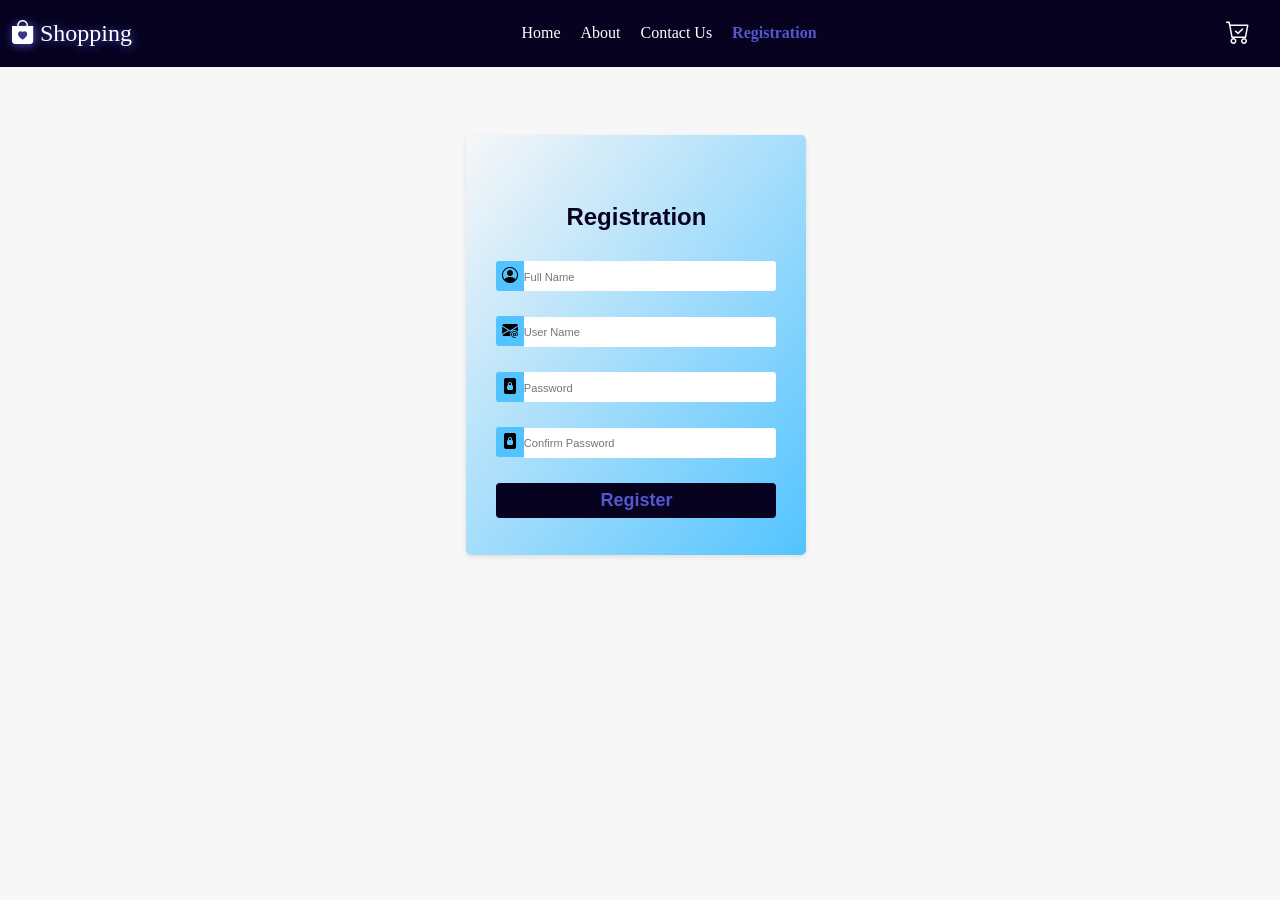
<file: index.html>
<!DOCTYPE html>
<html lang="en">
<head>
    <meta charset="UTF-8">
    <meta name="viewport" content="width=device-width, initial-scale=1.0">
    <title>X-Store</title>
    <link rel="stylesheet" href="css/bootstrap-icons.min.css" />
    <link rel="stylesheet" href="css/bootstrap-icons.css" />
    <link rel="icon" type="image/x-icon" href="assets/free-shipping.png">
    <link rel="stylesheet" href="css/home.css">

</head>


<body>
    <!-- nav bar -->
    <nav>
        <div id="logo">
          <h1><i class="bi bi-bag-heart-fill"></i> Shopping</h1>
        </div>
        <!-- ------------------------------- -->
        <div>
          <ul>
            <li><a href="home.html">Home</a></li>
            <li><a href="about.html">About</a></li>
            <li><a href="ContactUs.html">Contact Us</a></li>
            <li><a href="#" class="active">Registration</a></li>
          </ul>
        </div>
        <!-- ------------------------------------ -->
        <div id="cartLogo">
          <ul>
            <li>
              <a href="cart.html"
                ><i class="bi bi-cart-check cart-icon"></i
                ><span id="cartCounter"></span
              ></a>
            </li>
          </ul>
        </div>
      </nav>
      <br>
<main>
      <div>
        <div  class="contactUsFormContainer registertionForm" id="registertionForm">
          <button id="replaceFormBtn1" class="replaceFormBtn"><i class="bi bi-arrow-repeat"></i></button>

          <h2 class="formTitle"> Registration </h2>
        <form action="./home.html" method="get" id="contactForm">
        
          <div class="contactUsFormInputContainer">
            <label for="fullName" class="contactUsFormLabel"><i class="bi bi-person-circle"></i></label><input type="text" id="fullName" name="fullName" class="contactUsFormInput" placeholder="Full Name" autocomplete="family-name" required>
          </div>
        
          <div class="contactUsFormInputContainer">
            <label for="userName" class="contactUsFormLabel"><i class="bi bi-envelope-at-fill"></i></label><input type="text" id="userName" name="userName" class="contactUsFormInput" placeholder="User Name"required>
          </div> 
        
          <div class="contactUsFormInputContainer">
            <label for="password" class="contactUsFormLabel"><i class="bi bi-file-lock2-fill"></i></label><input type="password" id="password" name="password" class="contactUsFormInput" placeholder="Password" required>
          </div>
        
          <div class="contactUsFormInputContainer">
            <label for="confirmPassword" class="contactUsFormLabel"><i class="bi bi-file-lock2-fill"></i></label><input type="password" id="confirmPassword" name="confirmPassword" class="contactUsFormInput" placeholder="Confirm Password" required>
          </div>
        
        
          <div class="contactUsFormInputContainer">
            <input type="submit" value="Register" class="contactUsFormButton">
          </div>
        </form>
          </div>

          <div  class="contactUsFormContainer logInForm" id="logInForm">
            <button id="replaceFormBtn2" class="replaceFormBtn"><i class="bi bi-arrow-repeat"></i></button>
            
            <h2 class="formTitle"> Log In </h2>
          <form action="./home.html" method="get" id="contactForm">
          
                      
            <div class="contactUsFormInputContainer">
              <label for="userName" class="contactUsFormLabel"><i class="bi bi-envelope-at-fill"></i></label><input type="text" id="userName" name="userName" class="contactUsFormInput" placeholder="User Name"required>
            </div> 
          
            <div class="contactUsFormInputContainer">
              <label for="password" class="contactUsFormLabel"><i class="bi bi-file-lock2-fill"></i></label><input type="password" id="password" name="password" class="contactUsFormInput" placeholder="Password" required>
            </div>
            <div class="contactUsFormInputContainer">
              <input type="checkbox" name="rememberme" id="rememberme">
              <label for="rememberme">Remember Me</label>
            </div>

          
          
            <div class="contactUsFormInputContainer">
              <input type="submit" id="logInBtn" value="Log In" class="contactUsFormButton">
            </div>
          </form>
            </div>
      </div>
    
    
 </main>   


<script type="module" src="js/register.js"></script>

</body>
</html>
</file>
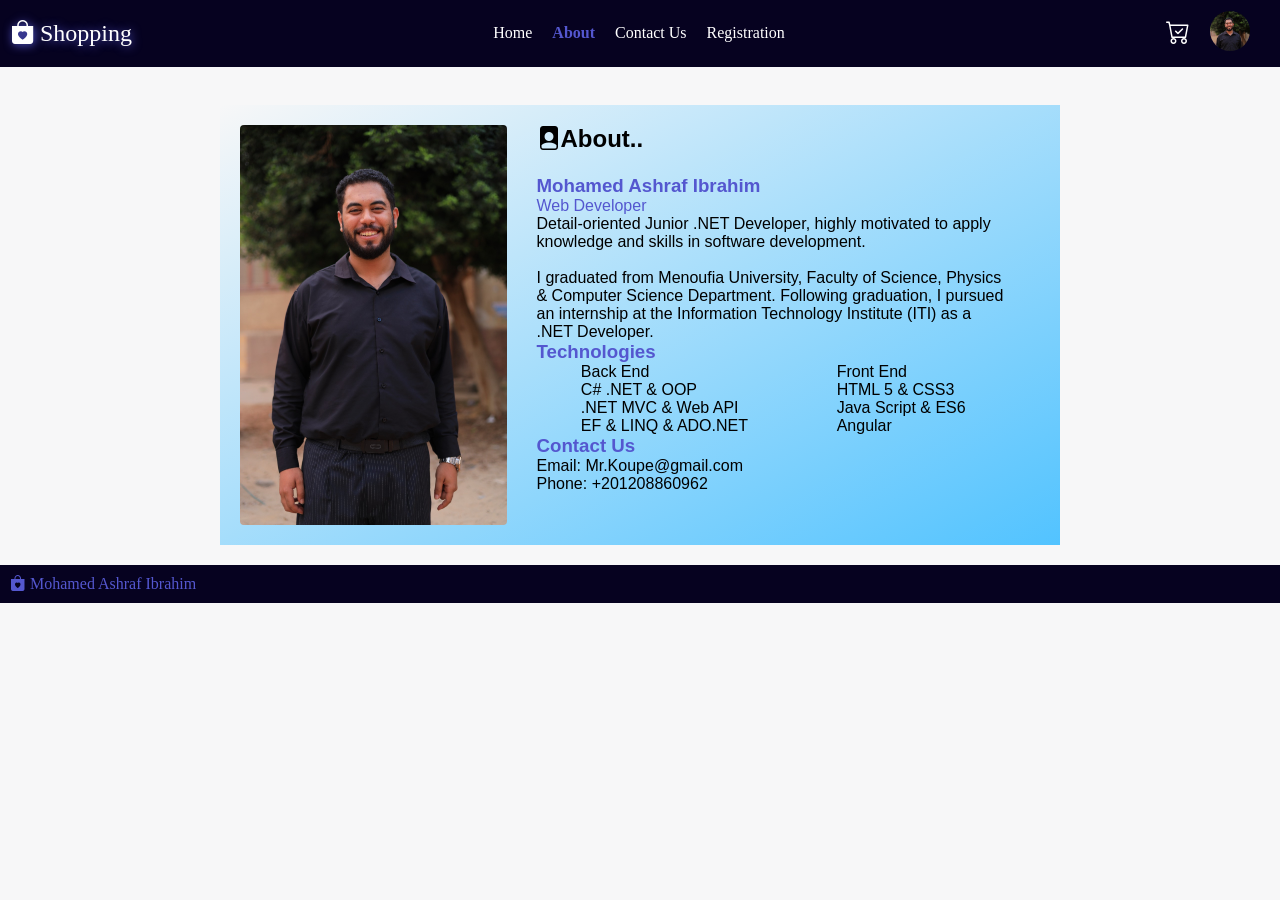
<file: about.html>
<!DOCTYPE html>
<html lang="en">
<head>
    <meta charset="UTF-8">
    <meta name="viewport" content="width=device-width, initial-scale=1.0">
    <title>X-Store</title>
    <link rel="stylesheet" href="css/bootstrap-icons.min.css" />
    <link rel="stylesheet" href="css/bootstrap-icons.css" />
    <link rel="icon" type="image/x-icon" href="assets/free-shipping.png">
    <link rel="stylesheet" href="css/home.css">

</head>


<body>
    <!-- nav bar -->
    <nav>
        <div id="logo">
          <h1><i class="bi bi-bag-heart-fill"></i> Shopping</h1>
        </div>
        <!-- ------------------------------- -->
        <div>
          <ul>
            <li><a href="home.html">Home</a></li>
            <li><a href="#" class="active">About</a></li>
            <li><a href="ContactUs.html">Contact Us</a></li>
            <li><a href="index.html">Registration</a></li>
          </ul>
        </div>
        <!-- ------------------------------------ -->
        <div id="cartLogo">
          <ul>
            <li>
              <a href="cart.html"
                ><i class="bi bi-cart-check cart-icon"></i
                ><span id="cartCounter"></span
              ></a>
            </li>
            <li>
              <img src="assets/about.jpeg" alt="userAvatar" id="userAvatar">
            </li>
          </ul>
        </div>
      </nav>
      <br>


    <div id="containerAbout">
        <img id="aboutImage" src="assets/about.jpeg" alt="Mohamed Ashraf Ibrahim">
        <div id="aboutContent">
            <h2><i class="bi bi-file-person-fill"></i>About..</h2>
            <span id="aboutNames">
                <h5 ><h3>Mohamed Ashraf Ibrahim</h3> Web Developer</h5>          
            </span>
            <p> 
                Detail-oriented Junior .NET Developer, highly motivated to apply knowledge and skills in
                software development. 
            </p>
            <br>
            <p>
            I graduated from Menoufia University, Faculty of Science, Physics & Computer Science Department.
                Following graduation, I pursued an internship at the Information Technology Institute (ITI) as a .NET Developer.
            </p>
            <h3 id="aboutNames">Technologies</h3>
            <ul id="aboutList">
                <div>
                    <li> Back End</li>
                    <li> C# .NET & OOP</li>
                    <li> .NET MVC & Web API</li>
                    <li> EF & LINQ & ADO.NET</li>
                </div>

                <div>
                    <li>Front End</li>
                    <li>HTML 5 & CSS3</li>
                    <li>Java Script & ES6</li>
                    <li>Angular</li>
                </div>
            </ul>
              
            
            <h3 id="aboutNames">Contact Us</h3>
            <p>Email: Mr.Koupe@gmail.com</p>
            <p>Phone: +201208860962</p>
        </div>

    </div>
    
    
    
<!-- footer -->
<!-- <button id="backToTopBtn"><i class="bi bi-file-arrow-up-fill"></i></button> -->
<footer>
  <p>
    <i class="bi bi-bag-heart-fill"></i> Mohamed Ashraf Ibrahim 
  </p>
</footer>


</body>
</html>
</file>
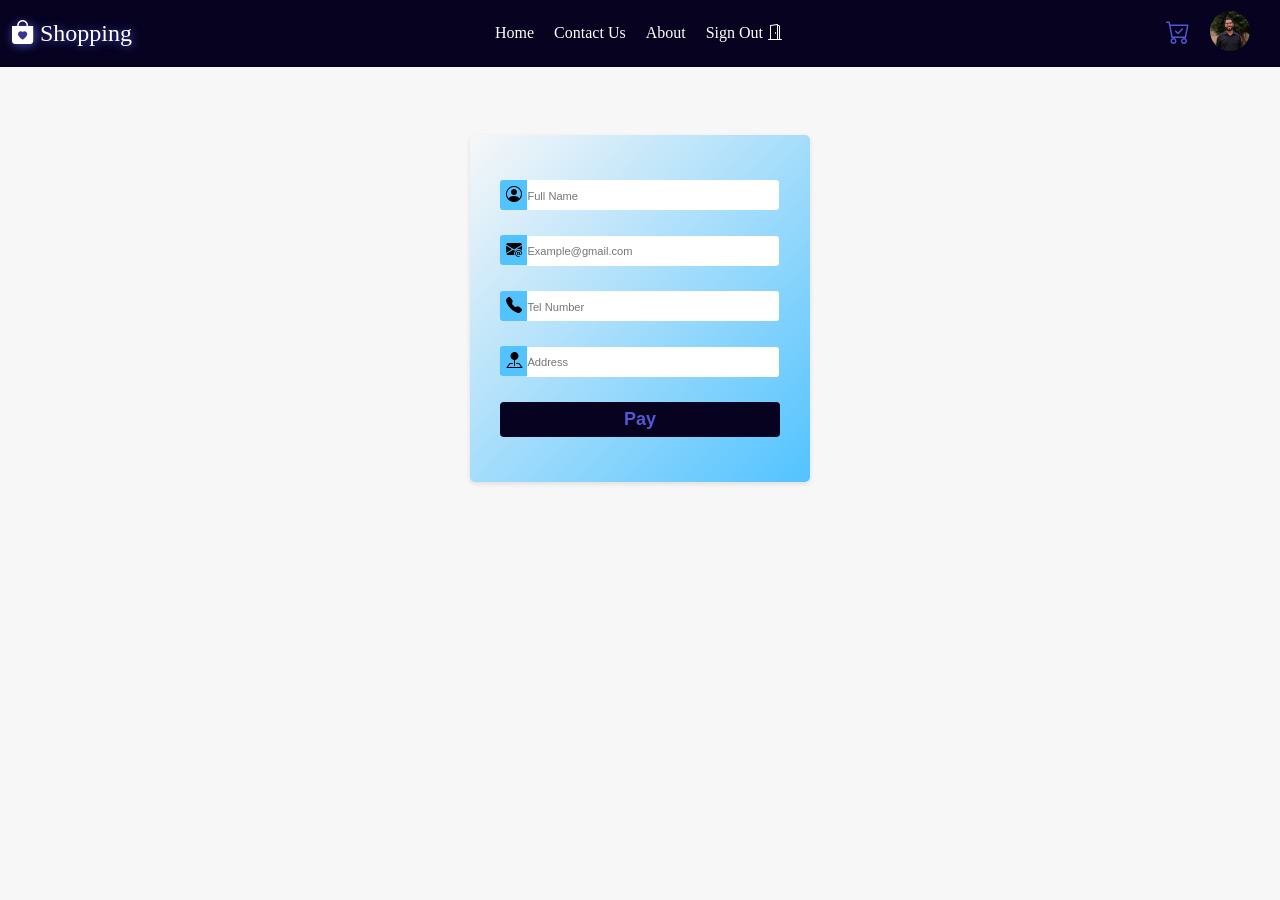
<file: payment.html>
<!DOCTYPE html>
<html>
  <head>
    <meta charset="utf-8" />
    <meta name="viewport" content="width=device-width, initial-scale=1" />
    <title>X-Store</title>
    <link rel="stylesheet" href="css/bootstrap-icons.min.css" />
    <link rel="stylesheet" href="css/bootstrap-icons.css" />
    <link rel="icon" type="image/x-icon" href="assets/free-shipping.png">
    <link rel="stylesheet" href="css/home.css">
  </head>
  <body>
       <!-- nav bar -->
       <nav>
        <div id="logo">
          <h1><i class="bi bi-bag-heart-fill"></i> Shopping</h1>
        </div>
        <!-- ------------------------------- -->
        <div>
          <ul>
            <li><a href="home.html">Home</a></li>
            <li><a href="ContactUs.html">Contact Us</a></li>
            <li><a href="about.html">About</a></li>
            <li><a href="index.html" id="signOut">Sign Out <i class="bi bi-door-open"></i></a></li>
          </ul>
        </div>
        <!-- ------------------------------------ -->
        <div id="cartLogo">
          <ul>
            <li>
              <a href="cart.html" class="active"
                ><i class="bi bi-cart-check cart-icon"></i
                ><span id="cartCounter"></span
              ></a>
            </li>
            <li>
              <img src="assets/about.jpeg" alt="userAvatar" id="userAvatar">
            </li>
          </ul>
        </div>
      </nav>
      <br>

    <main>

<div style="display: flex; justify-content: space-evenly;">

  <div  class="contactUsFormContainer" style="width: 369px;">
    <h4 style="text-align: center" id="paymentFormLabel"> </h4>
  <form action="" method="post" id="payment-form">
  
    <div class="contactUsFormInputContainer">
      <label for="fullName" class="contactUsFormLabel"><i class="bi bi-person-circle"></i></label><input type="text" id="fullName" name="fullName" class="contactUsFormInput" placeholder="Full Name" required>
    </div>
  
    <div class="contactUsFormInputContainer">
      <label for="email" class="contactUsFormLabel"><i class="bi bi-envelope-at-fill"></i></label><input type="email" id="email" name="email" class="contactUsFormInput" placeholder="Example@gmail.com"required>
    </div> 
  
    <div class="contactUsFormInputContainer">
      <label for="phoneNumber" class="contactUsFormLabel"><i class="bi bi-telephone-fill"></i></label><input type="tel" id="phoneNumber" name="phoneNumber" class="contactUsFormInput" placeholder="Tel Number" required>
    </div>
  
    <div class="contactUsFormInputContainer">
      <label for="Address" class="contactUsFormLabel"><i class="bi bi-pin-map-fill"></i></label><input type="text" id="address" name="address" class="contactUsFormInput" placeholder="Address" required>
    </div>
  
    <div class="contactUsFormInputContainer">
      <div id="card-element"></div>
    </div>
  
    <div class="contactUsFormInputContainer">
      <button id="pay" type="button" class="contactUsFormButton">Pay</button>
    </div>
  </form>
    </div>
  
  </div>
    
</main>




    <script src="https://js.stripe.com/v3/"></script>
    <script src="js/payment.js"></script>
  </body>
</html>
</file>
<file: css/home.css>
:root{
    --blue:#5457cf;
    --darkblue:#060220;
    --lightblue:#52c3ff;
    --background:#f7f7f8;
    --white:#ffff;
}
body, ul, nav, footer, h2, h3, p {
    margin: 0;
    padding: 0; 
}
body{
    background-color: var(--background);
}
main{
    display: flex;
    align-items: center;
    justify-content: center;
    /* height: 100vh; */
}
i{
    transition: all 0.5s;
}
#popup{
    opacity: 0;
    width: 20vw;
    height: 50px;
    border-radius: 5px;
    background-image: linear-gradient(180deg, var(--lightblue),transparent);
    text-align: center;
    position: sticky;
    left: 100vw;
    top: 30px;
    transition: all 1s ease-in-out;
}
/* --------------------------Navbar styles------------------------ */
.active {
    color:var(--blue);
    font-weight: bolder;
}
#logo>h1{
    color: white;
    font-weight:lighter;
    text-shadow: 1px 1px 10px var(--blue);
    cursor:pointer;
    transition: all 0.5s;
    }
#logo:hover{
    h1>i{
        color:var(--blue);
    }
}
nav {
    display: flex;
    justify-content: space-between;
    background-color:var(--darkblue);
    text-align: center;
    padding: 0 10px;
    align-items: center;
}
nav ul {
    list-style: none;
    display: flex;
}
nav li {
    margin-right: 20px;
    align-self: center;
}
nav a {
    text-decoration: none;
    color: white;
    font-weight: lighter;
    transition: all 0.5s;
}
nav a:hover {
    color:var(--blue);
}
.cart-icon {
   font-size:x-large;
   transition: all 0.5s;
}
.cart-icon:hover {
    color: var(--blue);
}
#userAvatar{
    width: 40px;
  height: 40px;
  object-fit: cover;
  object-position: top;
  border-radius: 50%;
}

/* ------------------- Header -------------------- */
header{
    display: flex;
    justify-content:space-around;
    background-color:var(--lightblue);
    text-align: center;
    padding: 5px;
    align-items: center;
}
#categoryBtn{
    font-size: 10pt;
    margin: 0 5px;
    border: 0px;
    background-color:transparent;
    border-radius:3px;
    cursor: pointer;
    transition: all 0.5s;
    width: 107px;
    padding: 5px 3px;
}
#categoryBtn:hover{
    color:var(--blue);
    box-shadow: 2px 2px 5px rgb(125, 125, 237);
}

/*------------------ Slider styles---------------- */
#slideImage {
    width: 100%;
    height: auto;
    transition: opacity 0.5s ease-in-out;
}
aside{
    width: 13vw;
    background: #ccc;
    padding: 20px;
    align-self: start;
    position: sticky;
  top: 2px;
  height: 100vh;
}

/* ------------------Product styles-------------- */
#content {
    display: flex;
    flex-wrap: wrap;
    justify-content: center;
    padding: 20px;
}
#card {
    width: 200px;
    height: 505px;
    border-radius: 5px;
    padding: 10px;
    background-color: var(--white);
    display: inline-table;
    margin: 20px; 
    transition: 0.3s;
}
#productImage{
    width: 200px;
    height: 300px;
    object-fit: cover;
}
#productContent{
    height: 200px;
    display: flex;
    flex-wrap: wrap;
}
#productTitle{
   font-family: 'Segoe UI', Tahoma, Geneva, Verdana, sans-serif;
    align-self: center;
    width: 100%;
}
#productBrand{
 flex-grow: 6;
 align-self: center;
 font-weight: lighter;
 font-family: 'Segoe UI', Tahoma, Geneva, Verdana, sans-serif;
}
#productDescription{
flex-grow: 12;
font-size: smaller;
height: 30px;
overflow: hidden;
}
#EGP{
 flex-grow: 5;
 align-self: center;
}
#productAddBtn,#goCheckBtn{
   flex-grow: 7;
   transition: .3s;
   border: 0;
   border-radius: 3px;
}
/* hover */
#productAddBtn:hover,#goCheckBtn:hover{
    color: var(--white);
    background-color: var(--blue);
}

/*---------------footer styles--------------------- */
footer {
    background-color: var(--darkblue);
    color: var(--blue);
    padding: 10px;
    display: flex;
    flex-wrap: nowrap;
    justify-content: space-between;
    align-items: center;
    width: -moz-available;
    width: -webkit-fill-available;
}
#backToTopBtn{
    position: sticky;
    font-size: x-large;
    bottom: 30px;
    border: 0;
    background-color: transparent;
    border-radius: 4px;
    color: var(--blue);
    opacity: 0;
    transition: all 0.8s ease-in-out; 
}
#backToTopBtn:hover{
    transform: translateY(-5px);
}

/* ------------------about------------------------ */
#containerAbout{
    display: flex;
    max-width: 800px;
    margin: 20px auto;
    padding: 20px;
    background-image: linear-gradient(to bottom right, transparent, var(--lightblue));
    font-family:'Segoe UI', Tahoma, Geneva, Verdana, sans-serif ;
}
#aboutImage{
    width: 300px;
    height: 400px;
    object-fit: cover;
    border-radius: 4px;
}
#aboutContent{
    margin: 0 30px; 
}
#aboutNames{
    color: var(--blue);
}
#aboutList{
    list-style: none;
    display: flex;
    justify-content: space-around;
}

/* ------------------contact us------------------------ */
.contactUsFormContainer {
    max-width: 300px;
    margin: 0;
    padding: 20px;
    border-radius: 5px;
    box-shadow: 0 2px 5px rgba(0, 0, 0, 0.1);
    margin-top: 50px;
    background-image: linear-gradient(to bottom right, transparent, var(--lightblue));
}
.contactUsFormInput{
    height: 30px;
    width: 90%;
    border-radius: 0 3px 3px 0;
    border: 0px;
    padding: 0;
}
.contactUsFormLabel{
    display: inline-flex;
    background-color: var(--lightblue);
    padding: 0 6px;
  border-radius: 3px 0 0 3px;
  height: 30px;
  align-items: center;
  width: 5.5%;
    
}
.contactUsFormInput::placeholder {
    font-size: smaller;
}
.contactUsFormInputContainer{
    margin: 25px 10px;
}
.contactUsFormButton{
    width: 100%;
    height: 35px;
    border: 0;
    background-color: var(--darkblue);
    color: var(--blue);
    font-weight: bolder;
    font-size: large;
    border-radius: 4px;
    transition: all .5s ease-in-out;
}
.contactUsFormButton:hover{
    /* transform: translateY(-3px); */
    transform: scaleX(1.05);
    /* transform: scale(4); */
}
.contactUsImage{
    width: 100%;
    height: 100%;
    opacity: .9;
    border-radius: 4px;
}
.formTitle{
    text-align: center;
    color: var(--darkblue);
    font-family:Arial, Helvetica, sans-serif;
    margin: 30px 0;
}
.replaceFormBtn{
    opacity: 0;
    border: 0;
    background-color: transparent;
    transition: all 0.5s ease-in-out;
}
.replaceFormBtn.click{
    transform: rotate(360deg);
}
.contactUsFormContainer:hover
.replaceFormBtn{
    opacity: 1;
}
.registertionForm{
  transition: opacity 0.3s ease-in-out, z-index 0.3s ease-in-out;
  position: absolute;
  width: 300px;
  height: 380px;
  right: 37%;
  z-index: 1;
}
.logInForm{
    transition: opacity 0.3s ease-in-out, z-index 0.3s ease-in-out;
    position: absolute;
    width: 300px;
    height: 380px;
    right: 37%; 
    opacity: 0;
}
.hide{
z-index: 0;
opacity:0 ;
}
.show{
 z-index: 1;
 opacity: 1;   
}
/* ------------------ cart ------------------------ */
table,td, th{
    width: 50%;
    text-align: center;
}
table {
    border: .5px solid var(--darkblue);
    border-radius: 5px;
    margin-bottom: 30px;
}
tbody td,
thead th{
    border-bottom: .5px solid var(--darkblue);
}
#tbody button{
    border:0 ;
    margin: 1px;
    border-radius: 5px 0;
    padding: 5px;
    background-color: transparent;
    transition: all .5s ease-in-out;
}
#deleteBtn{
    color: red;
}
#plusBtn,#negativeBtn{
    color: green;
}
#tbody button:hover{
    color: white;
    background-color: var(--darkblue);
}








/* --------------------------------------------- */


@media screen and  (max-width: 600px){
#cartLogo{
    display: none;
}
nav{
    justify-content: center;
}
}

#image{
    width: 150px;
    height: 100px;
    object-fit: cover;
}
td{
    min-width: 100px;
}
</file>
